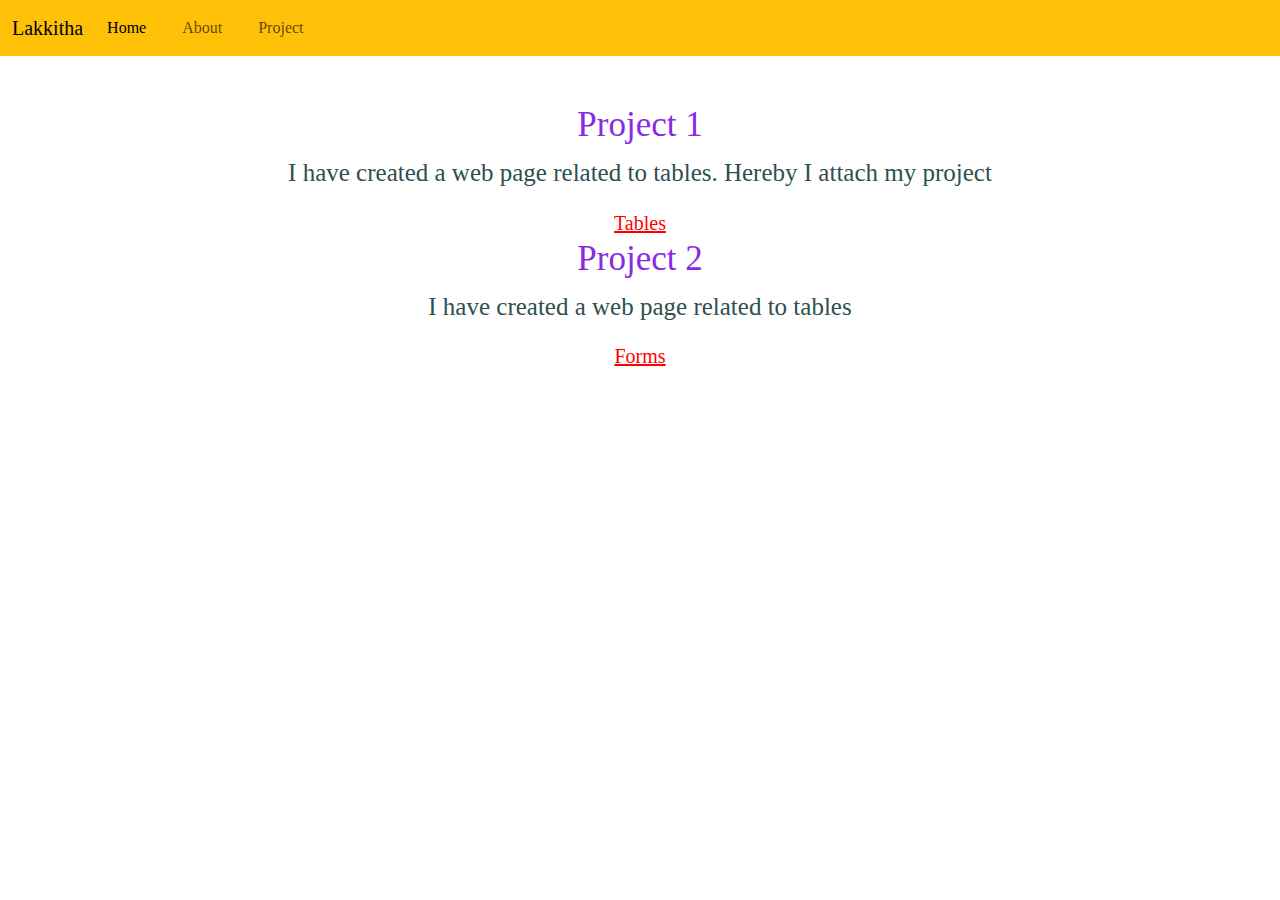
<file: project.html>
<!DOCTYPE html>
<html lang="en">
<head>
    <meta charset="UTF-8">
    <meta name="viewport" content="width=device-width, initial-scale=1.0">
    <title> Project </title>
    <link href="https://cdn.jsdelivr.net/npm/bootstrap@5.3.3/dist/css/bootstrap.min.css" rel="stylesheet" integrity="sha384-QWTKZyjpPEjISv5WaRU9OFeRpok6YctnYmDr5pNlyT2bRjXh0JMhjY6hW+ALEwIH" crossorigin="anonymous">
    <script src="https://cdn.jsdelivr.net/npm/bootstrap@5.3.3/dist/js/bootstrap.bundle.min.js" integrity="sha384-YvpcrYf0tY3lHB60NNkmXc5s9fDVZLESaAA55NDzOxhy9GkcIdslK1eN7N6jIeHz" crossorigin="anonymous"></script>
    <link rel="stylesheet" href="projectstyle.css">
<body>
    <nav class="navbar navbar-expand-lg navbar-light bg-warning">
        <div class="container-fluid">
          <a class="navbar-brand" href="#">Lakkitha</a>
          <button class="navbar-toggler" type="button" data-bs-toggle="collapse" data-bs-target="#navbarNav" aria-controls="navbarNav" aria-expanded="false" aria-label="Toggle navigation">
            <span class="navbar-toggler-icon"></span>
          </button>
          <div class="collapse navbar-collapse" id="navbarNav">
            <ul class="navbar-nav">
              <li class="nav-item">
                <a class="nav-link active" aria-current="page" href="index.html">Home</a>
              </li>
              <li class="nav-item">
                <a class="nav-link" href="about.html">About</a>
              </li>
              <li class="nav-item">
                <a class="nav-link" href="project.html">Project</a>
              </li>
              
            </ul>
          </div>
        </div>
      </nav>
    <section id="#project">
        <center>
          <br>
          <br>

        <h1>
            Project 1
        </h1>
        <p>I have created a web page related to tables.
            Hereby I attach my project</p>
        <a href="table.html">Tables</a>
        <h1> Project 2</h1>
        <p> I have created a web page related to tables</p>
        <a href="forms.html">Forms</a>
    </center>
    </section>
</body>
</html>
</file>
<file: projectstyle.css>
body{
    font-family: 'Franklin Gothic Medium', 'Arial Narrow', Arial, sans-serif;
    background-image:url(https://cdn.vectorstock.com/i/500p/84/65/abstract-white-monochrome-background-vector-32028465.webp);
}
h1{
    color:blueviolet;
    font-family:Book Antiqua;
    font-size: 35px;
}
p{
    color:darkslategrey;
    font-family:serif;
    font-size: 25px;
}
a{
    font-size: 20px;
    color:red;
    font-family:Berlin Sans FB;
}
nav ul {
    list-style: none;
    display: flex;
    gap: 20px;
}

nav ul li {
    display: inline;
}

nav ul li a {
    text-decoration: none;
    color:cadetblue;
    font-family:Arial Rounded MT Bold;
    font-weight: bold;
    font-size: 30PX;
}

nav ul li a.active {
    color:black;
}
header {
    display: flex;
    justify-content: space-between;
    align-items: center;
    padding: 20px 50px;
    background-color:black;
}
</file>
